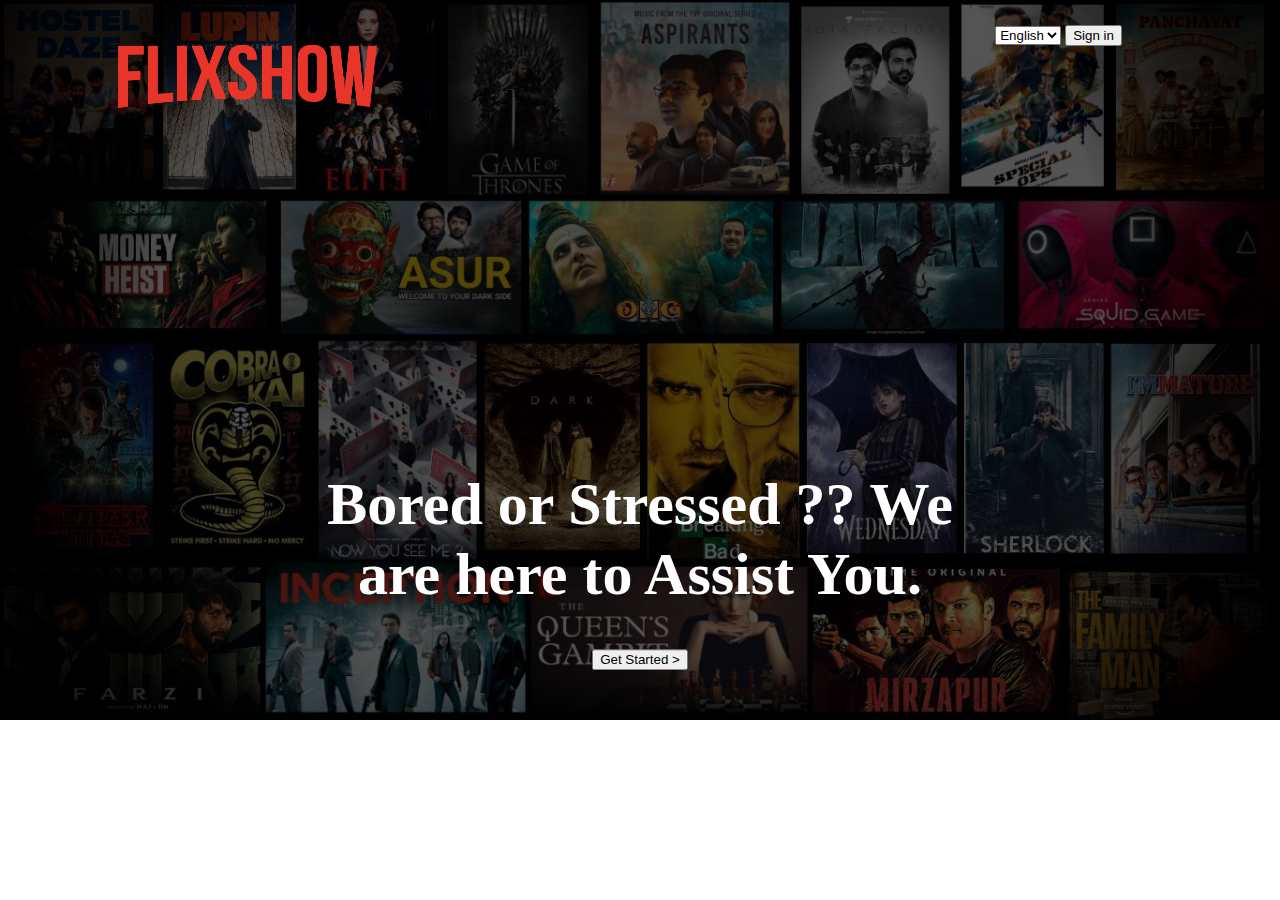
<file: index.html>
<!DOCTYPE html>
<html lang="en">

<head>
    <meta charset="UTF-8">
    <meta name="viewport" content="width=device-width, initial-scale=1.0">
    <title>Flixshow</title>
    <link rel="stylesheet" href="style.css">
    <link href="https://cdn.jsdelivr.net/npm/bootstrap@5.3.2/dist/css/bootstrap.min.css" rel="stylesheet"
        integrity="sha384-T3c6CoIi6uLrA9TneNEoa7RxnatzjcDSCmG1MXxSR1GAsXEV/Dwwykc2MPK8M2HN" crossorigin="anonymous">
    <link rel="stylesheet" href="https://cdnjs.cloudflare.com/ajax/libs/font-awesome/6.4.2/css/all.min.css"
        integrity="sha512-z3gLpd7yknf1YoNbCzqRKc4qyor8gaKU1qmn+CShxbuBusANI9QpRohGBreCFkKxLhei6S9CQXFEbbKuqLg0DA=="
        crossorigin="anonymous" referrerpolicy="no-referrer" />

</head>

<body>
    <img id="netflix" src="./posters/netflix.png">
    <div class="sign-in">
        <select id="lang">
            <option>English</option>
            <option>Hindi</option>
        </select>
        <button type="button" class="btn btn-danger" onclick="alert('Under Development')">Sign in</button>
    </div>

    <div class="header-content">

        <h1>Bored or Stressed ?? We are here to Assist You.</h1>

        <form action="home.html">
            <button type="submit" class="btn btn-danger btn-lg">Get Started ></button>
        </form>

    </div>




</body>

</html>
</file>
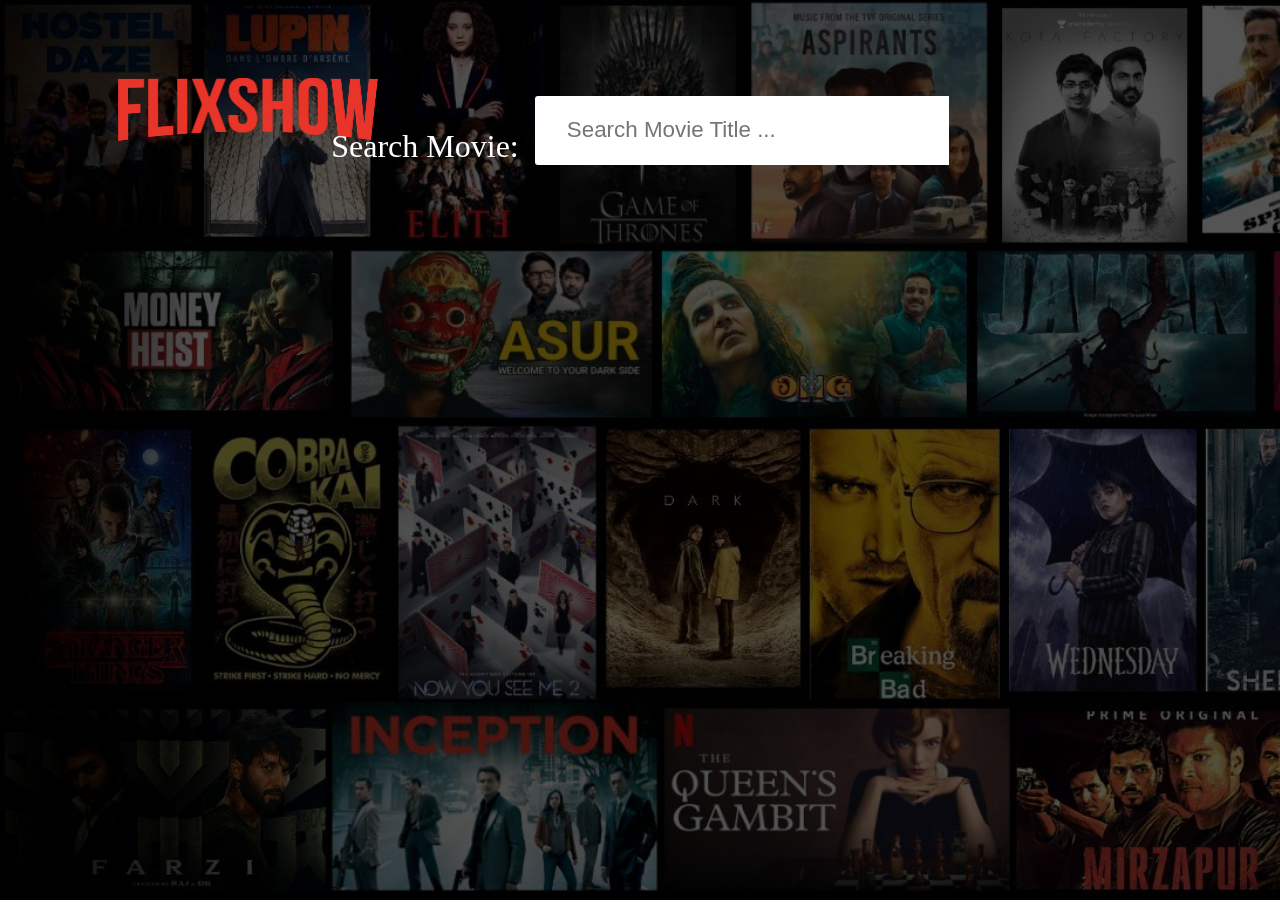
<file: imdb.html>
<!DOCTYPE html>
<html lang="en">
<head>
    <meta charset="UTF-8">
    <meta http-equiv="X-UA-Compatible" content="IE=edge">
    <meta name="viewport" content="width=device-width, initial-scale=1.0">
    <title>Search</title>
    <!-- font awesome icons cdn -->
    <link rel="stylesheet" href="https://cdnjs.cloudflare.com/ajax/libs/font-awesome/6.0.0-beta3/css/all.min.css" integrity="sha512-Fo3rlrZj/k7ujTnHg4CGR2D7kSs0v4LLanw2qksYuRlEzO+tcaEPQogQ0KaoGN26/zrn20ImR1DfuLWnOo7aBA==" crossorigin="anonymous" referrerpolicy="no-referrer" />
    <!-- custom css -->
    <link rel = "stylesheet" href = "imdb.css">
</head>
<body>
    <img id="netflix" src="./posters/netflix.png">
    <div class = "wrapper">
        <!-- logo -->
        <div class = "logo">
            <div class = "container">
                
            </div>
        </div>
        <!-- end of logo -->
        <!-- search container -->
        <div class = "search-container">
            <div class = "search-element">
                <h3>Search Movie:</h3>
                <input type = "text" class = "form-control" placeholder="Search Movie Title ..." id = "movie-search-box" onkeyup="findMovies()" onclick = "findMovies()">

                <div class = "search-list" id = "search-list">
                    <!-- list here -->
                    <!-- <div class = "search-list-item">
                        <div class = "search-item-thumbnail">
                            <img src = "medium-cover.jpg">
                        </div>
                        <div class = "search-item-info">
                            <h3>Guardians of the Galaxy Vol. 2</h3>
                            <p>2017</p>
                        </div>
                    </div> -->
                </div>
            </div>
        </div>
        <!-- end of search container -->

        <!-- result container -->
        <div class = "container">
            <div class = "result-container">
                <div class = "result-grid" id = "result-grid">
                    <!-- movie information here -->
                    <!-- <div class = "movie-poster">
                        <img src = "medium-cover.jpg" alt = "movie poster">
                    </div>
                    <div class = "movie-info">
                        <h3 class = "movie-title">Guardians of the Galaxy Vol. 2</h3>
                        <ul class = "movie-misc-info">
                            <li class = "year">Year: 2017</li>
                            <li class = "rated">Ratings: PG-13</li>
                            <li class = "released">Released: 05 May 2017</li>
                        </ul>
                        <p class = "genre"><b>Genre:</b> Action, Adventure, Comedy</p>
                        <p class = "writer"><b>Writer:</b> James Gunn, Don Abnett, Andy Lanning</p>
                        <p class = "actors"><b>Actors: </b>Chris Pratt, Zoe Saldana, Dave Bautista</p>
                        <p class = "plot"><b>Plot:</b> The Guardians struggle to keep together as a team while dealing with their personal family issues, notably Star-Lord's ecounter with his father the ambitious celestial being Ego.</p>
                        <p class = "language"><b>Language:</b> English</p>
                        <p class = "awards"><b><i class = "fas fa-award"></i></b> Nominated for 1 Oscar</p>
                    </div> -->
                </div>
            </div>
        </div>
        <!-- end of result container -->
    </div>


    <!-- movie app js -->
    <script src = "imdb.js"></script>
</body>
</html>
</file>
<file: style.css>
body{
    
    background-image: url(./posters/bgi-final.jpg);
    background-size: cover;
    background-repeat: repeat-x;
    /* background-attachment: fixed; */
    
}

.header-content{
    position: absolute;
    top: 50%;
    left: 50%;
    transform: translate(-50%,-50%);
    text-align: center;
    margin-top: 100px;
}
.header-content h1{
    color: white;
    font-size: 60px;
    line-height: 70px;
    font-weight: 600;
    max-width: 700px;
}

#netflix{
    margin-left: 100px;
    margin-top: 10px;
    position: fixed;
}

.sign-in{
    /* display: inline-block; */
    text-align: right;
    margin-top: 25px;
    margin-right: 150px;
}
</file>
<file: imdb.css>
@import url('https://fonts.googleapis.com/css2?family=Inter:wght@300;400;500;600;700;800&display=swap');

body{
    
    background-image: url(./posters/bgi-final.jpg);
    background-size: cover;
    background-repeat: repeat-x;
    background-attachment: fixed;
    
}
#netflix{
    margin-left: 100px;
    margin-top: 60px;
    position: fixed;
    max-width: 280px;
    
    
}



a{
    text-decoration: none;
}
img{
    width: 100%;
    display: block;
}
.wrapper{
    min-height: 100vh;
    background-color: var(--dark-color);
}
.wrapper .container{
    max-width: 1200px;
    margin: 0 auto;
    padding: 0 1rem;
}
.search-container{
    background-color: var(--md-dark-color);
    height: 180px;
    display: -webkit-box;
    display: -ms-flexbox;
    display: flex;
    -webkit-box-align: center;
        -ms-flex-align: center;
            align-items: center;
    -webkit-box-pack: center;
        -ms-flex-pack: center;
            justify-content: center;
}
.logo{
    padding: 1rem 0;
    border-bottom: 1px solid var(--light-dark-color);
}
.logo p{
    font-size: 2rem;
    color: #fff;
    font-weight: bold;
}
.logo p span{
    color: var(--yellow-color);
}
.search-element{
    display: -webkit-box;
    display: -ms-flexbox;
    display: flex;
    -webkit-box-align: stretch;
        -ms-flex-align: stretch;
            align-items: stretch;
    -webkit-box-pack: center;
        -ms-flex-pack: center;
            justify-content: center;
    -webkit-box-orient: vertical;
    -webkit-box-direction: normal;
        -ms-flex-direction: column;
            flex-direction: column;
    position: relative;
}
.search-element h3{
    -ms-flex-item-align: center;
        align-self: center;
    margin-right: 1rem;
    font-size: 2rem;
    color: #fff;
    font-weight: 500;
    margin-bottom: 1.5rem;
}
.search-element .form-control{
    padding: 1rem 2rem;
    font-size: 1.4rem;
    border: none;
    border-top-left-radius: 3px;
    border-bottom-left-radius: 3px;
    outline: none;
    color: var(--light-dark-color);
    width: 350px;
}
.search-list{
    position: absolute;
    right: 0;
    top: 100%;
    max-height: 500px;
    overflow-y: scroll;
    z-index: 10;
}
.search-list .search-list-item{
    background-color: var(--light-dark-color);
    padding: 0.5rem;
    border-bottom: 1px solid var(--dark-color);
    width: calc(350px - 8px);
    color: #fff;
    cursor: pointer;
    -webkit-transition: background-color 200ms ease;
    -o-transition: background-color 200ms ease;
    transition: background-color 200ms ease;
}
.search-list .search-list-item:Hover{
    background-color: #1f1f1f;
}
.search-list-item{
    display: -webkit-box;
    display: -ms-flexbox;
    display: flex;
    -webkit-box-align: center;
        -ms-flex-align: center;
            align-items: center;
}
.search-item-thumbnail img{
    width: 40px;
    margin-right: 1rem;
}
.search-item-info h3{
    font-weight: 600;
    font-size: 1rem;
}
.search-item-info p{
    font-size: 0.8rem;
    margin-top: 0.5rem;
    font-weight: 600;
    opacity: 0.6;
}

/* thumbnail */
.search-list::-webkit-scrollbar{
    width: 8px;
}
.search-list::-webkit-scrollbar-track{
    -webkit-box-shadow: inset 0 0 6px rgba(0, 0, 0, 0.3);
            box-shadow: inset 0 0 6px rgba(0, 0, 0, 0.3);
}
.search-list::-webkit-scrollbar-thumb{
    background-color: var(--yellow-color);
    outline: none;
    border-radius: 10px;
}

/* js related class */
.hide-search-list{
    display: none;
}

/* movie result */
.result-container{
    padding: 3rem 0;
}
.movie-poster img{
    max-width: 300px;
    margin: 0 auto;
    border: 4px solid #fff;
}
.movie-info{
    text-align: center;
    color: #fff;
    padding-top: 3rem;
}

/* movie info stylings */
.movie-title{
    font-size: 2rem;
    color: var(--yellow-color);
}
.movie-misc-info{
    list-style-type: none;
    display: -webkit-box;
    display: -ms-flexbox;
    display: flex;
    -webkit-box-align: center;
        -ms-flex-align: center;
            align-items: center;
    -webkit-box-pack: center;
        -ms-flex-pack: center;
            justify-content: center;
    padding: 1rem;
}
.movie-info .year{
    font-weight: 500;
}
.movie-info .rated{
    background-color: var(--yellow-color);
    padding: 0.4rem;
    margin: 0 0.4rem;
    border-radius: 3px;
    font-weight: 600;
}
.movie-info .released{
    font-size: 0.9rem;
    opacity: 0.9;
}
.movie-info .writer{
    padding: 0.5rem;
    margin: 1rem 0;
}
.movie-info .genre{
    background-color: var(--light-dark-color);
    display: inline-block;
    padding: 0.5rem;
    border-radius: 3px;
}
.movie-info .plot{
    max-width: 400px;
    margin: 1rem auto;
}
.movie-info .language{
    color: var(--yellow-color);
    font-style: italic;
}
.movie-info .awards{
    font-weight: 300;
    font-size: 0.9rem;
}
.movie-info .awards i{
    color: var(--yellow-color);
    margin: 1rem 0.7rem 0 0;
}

@media(max-width: 450px){
    .logo p{
        font-size: 1.4rem;
    }
    .search-element .form-control{
        width: 90%;
        margin: 0 auto;
        padding: 0.5rem 1rem;
    }
    .search-element h3{
        font-size: 1.4rem;
    }
    .search-list{
        width: 90%;
        right: 50%;
        -webkit-transform: translateX(50%);
            -ms-transform: translateX(50%);
                transform: translateX(50%);
    }
    .search-list .search-list-item{
        width: 100%;
    }
    .movie-misc-info{
        -webkit-box-orient: vertical;
        -webkit-box-direction: normal;
            -ms-flex-direction: column;
                flex-direction: column;
    }
    .movie-misc-info li:nth-child(2){
        margin: 0.8rem 0;
    }
}

@media(min-width: 800px){
    .search-element{
        -webkit-box-orient: horizontal;
        -webkit-box-direction: normal;
            -ms-flex-direction: row;
                flex-direction: row;
    }
    .search-element h3{
        margin-bottom: 0;
    }
    .result-grid{
        display: grid;
        grid-template-columns: repeat(2, 1fr);
    }
    .movie-info{
        text-align: left;
        padding-top: 0;
    }
    .movie-info .movie-misc-info{
        -webkit-box-pack: start;
            -ms-flex-pack: start;
                justify-content: flex-start;
        padding-left: 0;
    }
    .movie-info .plot{
        margin-left: 0;
    }
    .movie-info .writer{
        padding-left: 0;
        margin-left: 0;
    }
}
</file>
